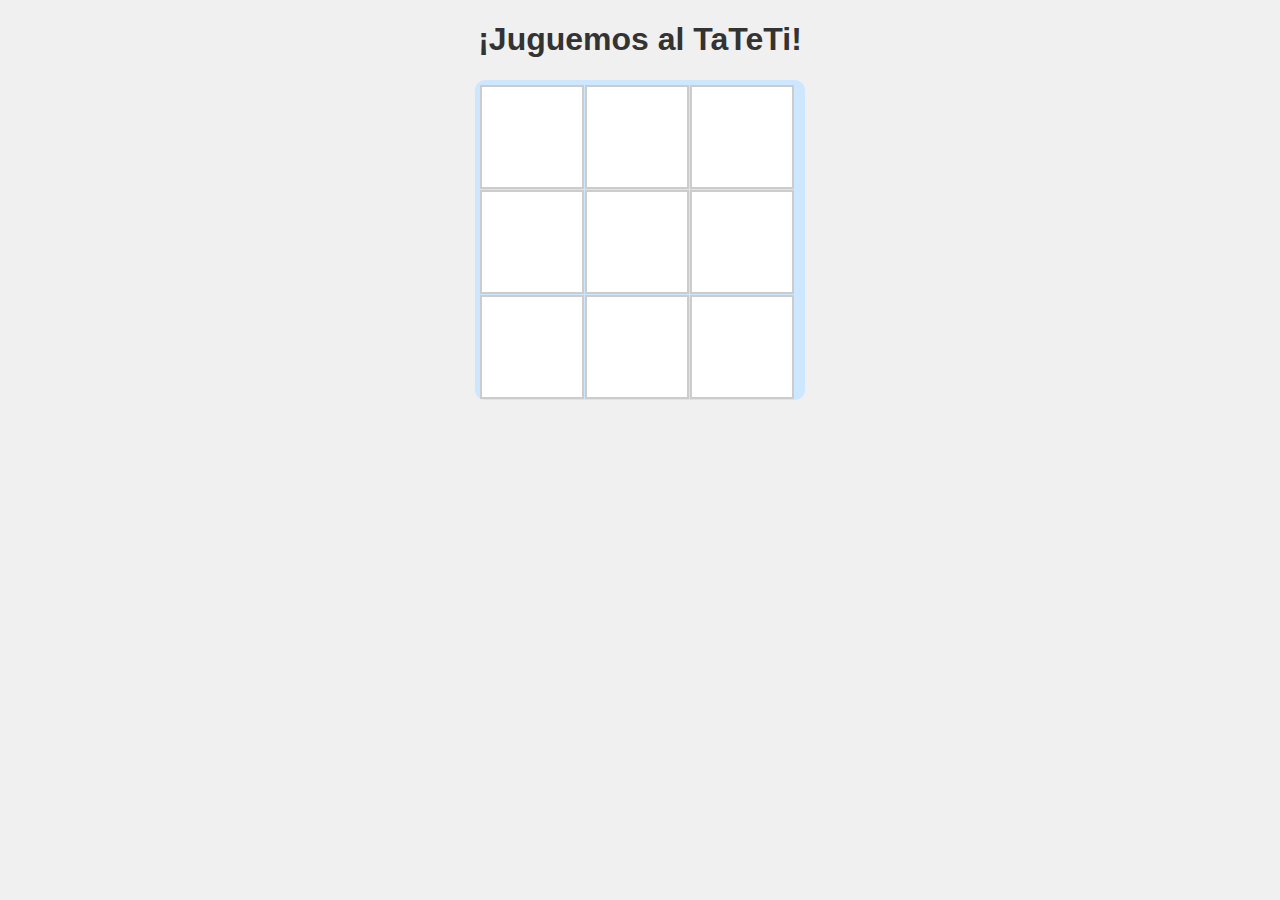
<file: index.html>
<!DOCTYPE html>
<html lang="es">
<head>
    <meta charset="UTF-8">
    <meta name="viewport" content="width=device-width, initial-scale=1.0">
    <link rel="stylesheet" href="tatetiestilo.css">
    <title>TaTeTi</title>
    <script src="tatetijs.js" defer></script>

</head>
<body>
    <h1>¡Juguemos al TaTeTi!</h1>
    <div id="tateti"></div>
    <div id="message"></div>

</body>
</html>
</file>
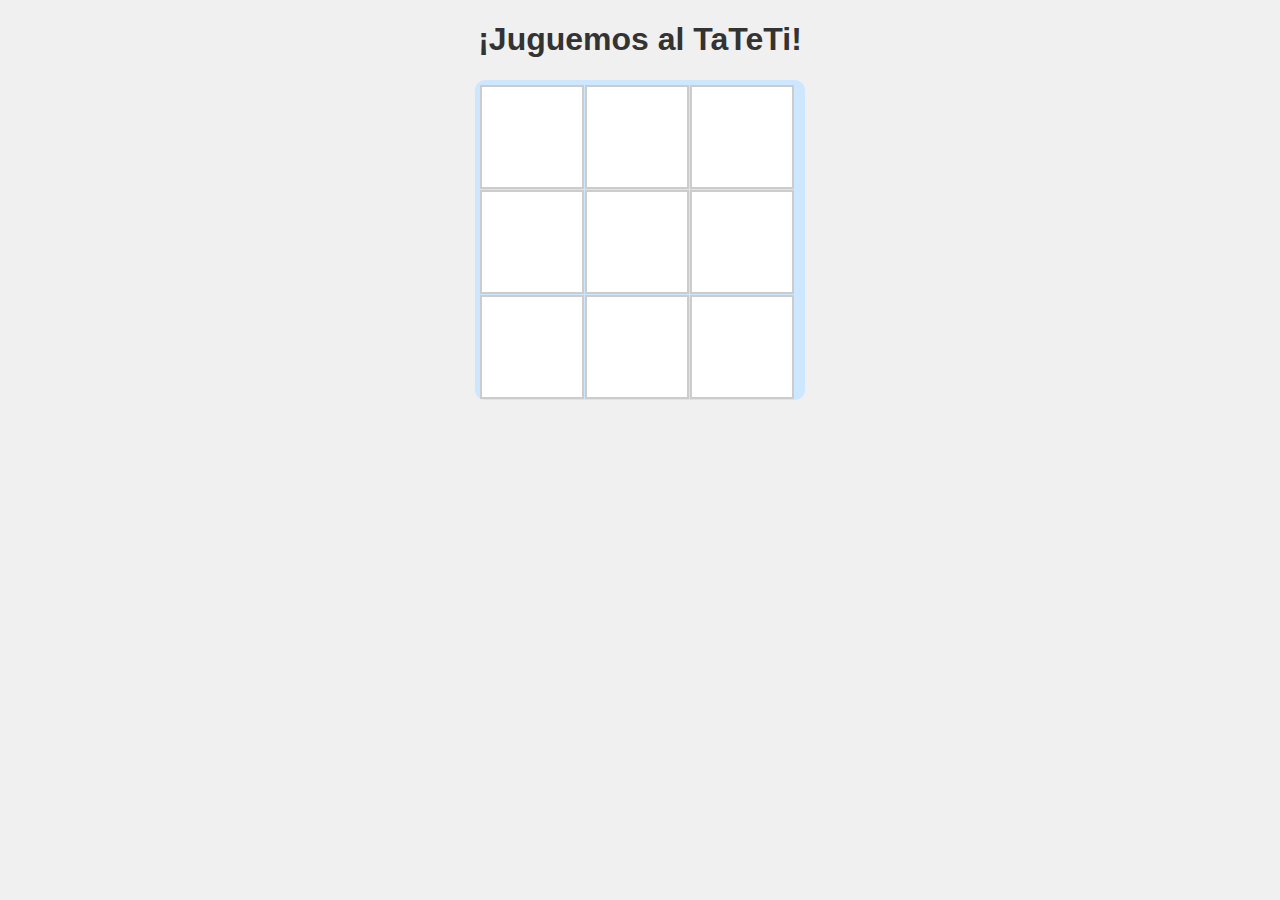
<file: tateti.html>
<!DOCTYPE html>
<html lang="es">
<head>
    <meta charset="UTF-8">
    <meta name="viewport" content="width=device-width, initial-scale=1.0">
    <link rel="stylesheet" href="tatetiestilo.css">
    <title>TaTeTi</title>
    <script src="tatetijs.js" defer></script>

</head>
<body>
    <h1>¡Juguemos al TaTeTi!</h1>
    <div id="tateti"></div>
    <div id="message"></div>

</body>
</html>
</file>
<file: tatetiestilo.css>
body {
    font-family: Arial, sans-serif;
    text-align: center;
    background-color: #f0f0f0;
}
h1 {
    color: #333;
}
#tateti {
    display: grid;
    grid-template-columns: repeat(3, 100px);
    grid-template-rows: repeat(3, 100px);
    gap: 5px;
    margin: 20px auto;
    max-width: 320px;
    background-color: #cce7ff; /* Fondo celeste */
    padding: 5px;
    border-radius: 10px;
}
.cell {
    width: 100px;
    height: 100px;
    display: flex;
    justify-content: center;
    align-items: center;
    background-color: #fff;
    border: 2px solid #ccc;
    font-size: 2rem;
    cursor: pointer;
    transition: background-color 0.3s ease;
}
.cell.taken {
    cursor: not-allowed;
    background-color: #e0e0e0;
}
.cell.winner {
    background-color: #4caf50; /* Verde para las celdas ganadoras */
    color: white;
    font-weight: bold;
}
#message {
    margin-top: 20px;
    font-size: 1.2rem;
    color: #444;
}
</file>
